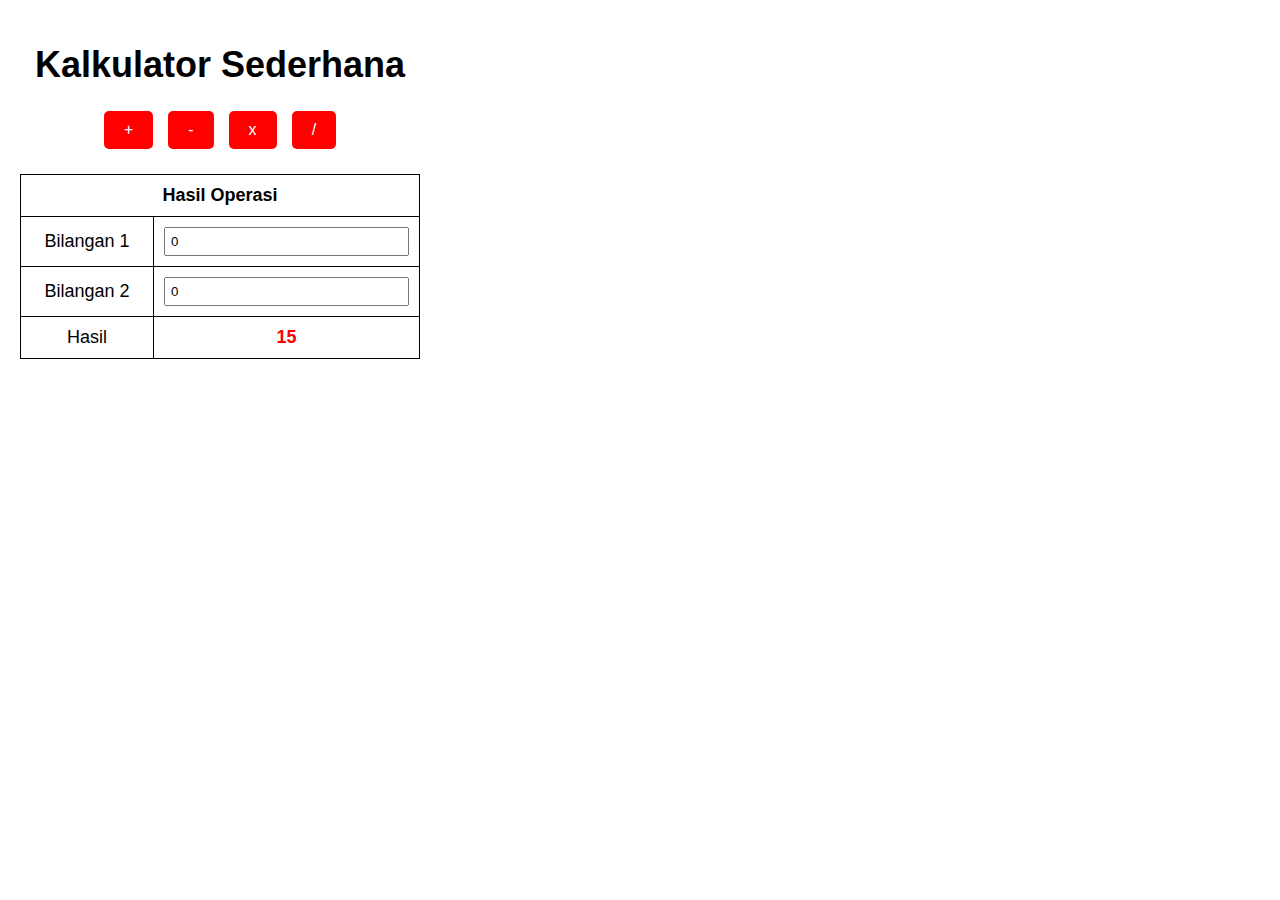
<file: PPW10/index.html>
<!DOCTYPE html>
<html lang="id">
    <head>
        <meta charset="UTF-8" />
        <meta name="viewport" content="width=device-width, initial-scale=1.0"/>
        <title>Kalkulator JavaScript</title>
        <style>
            body {
                font-family: Arial, sans-serif;
                font-size: 18px;
                margin: 0;
                padding: 0;
                display: flex;
            }
            .container {
                text-align: center;
                background-color: white;
                padding: 20px;
                border-radius: 10px;
                width: 400px;
            }
            h1 {
                color: black;
                margin-bottom: 20px;
            }
            button {
                padding: 10px 20px;
                margin: 5px;
                font-size: 16px;
                cursor: pointer;
                background-color: red;
                color: white;
                border: none;
                border-radius: 5px;
            }
            table {
                width: 100%;
                border-collapse: collapse;
                margin-top: 20px;
            }
            th, td {
                border: 1px solid black;
                padding: 10px;
                text-align: center;
            }
            th {
                background-color: white;
            }
            input[type="number"] {
                width: 100%;
                padding: 5px;
                box-sizing: border-box;
            }
            #hasil {
                font-weight: bold;
                color: red;
            }
        </style>
    </head>
    <body>
        <div class="container">
            <h1>Kalkulator Sederhana</h1>
            
            <!-- Tombol Operator -->
            <div class="buttons">
                <button onclick="tambah()">+</button>
                <button onclick="kurang()">-</button>
                <button onclick="kali()">x</button>
                <button onclick="bagi()">/</button>
            </div>
            
            <!-- Tabel Hasil -->
            <table id="hasilTable">
                <thead>
                    <tr>
                        <th colspan="2" id="operasiHeader">Hasil Operasi</th>
                    </tr>
                </thead>
                <tbody>
                    <tr>
                        <td>Bilangan 1</td>
                        <td><input type="number" id="bilangan1" value="0"></td>
        </tr>
        <tr>
            <td>Bilangan 2</td>
            <td><input type="number" id="bilangan2" value="0"></td>
            </tr>
            <tr>
                <td>Hasil</td>
                <td id="hasil">15</td>
            </tr>
        </tbody>
    </table>
    </div>
    <script src="scripts.js"></script>
    </body>
</html>
</file>
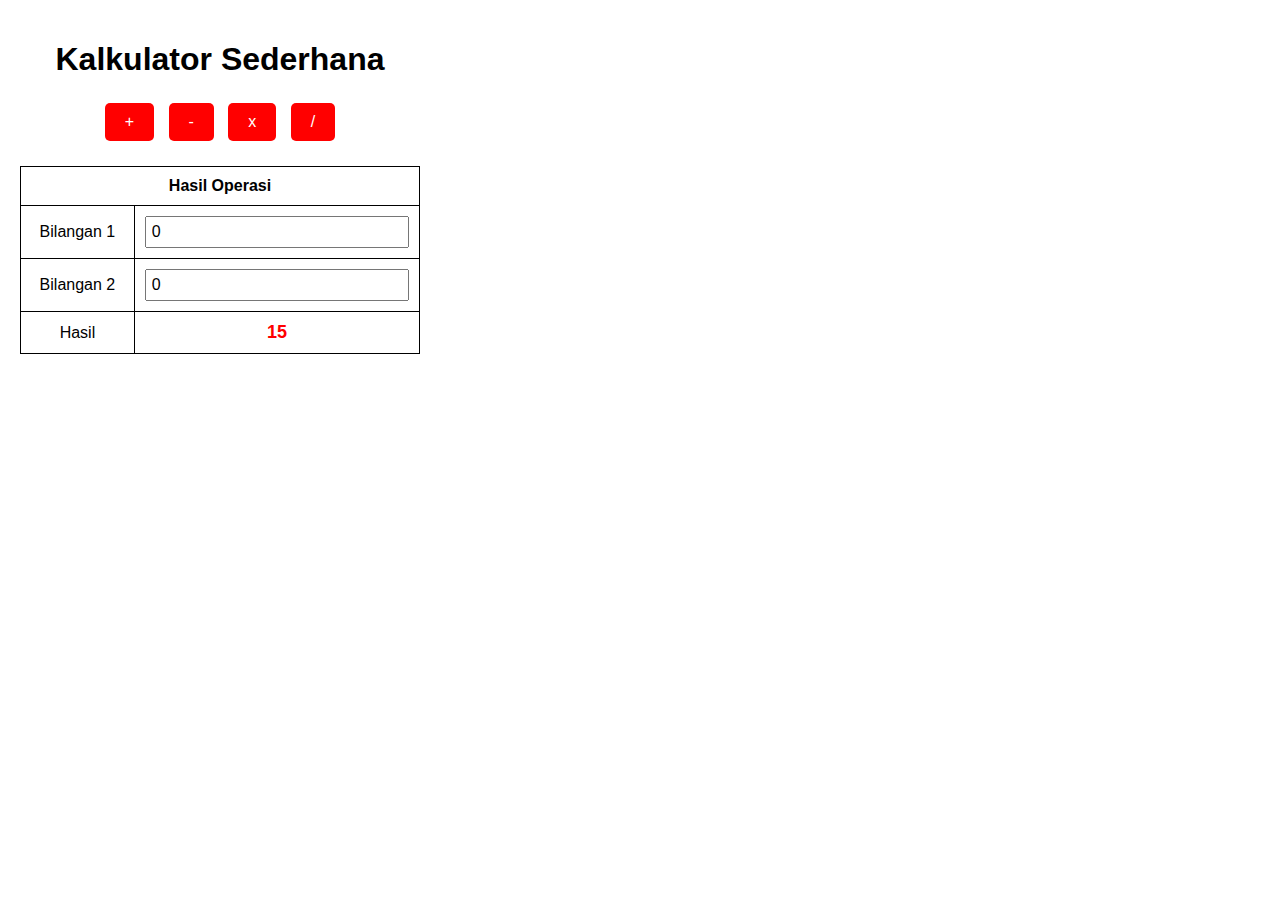
<file: PPW11/index.html>
<!DOCTYPE html>
<html lang="id">
    <head>
        <meta charset="UTF-8" />
        <meta name="viewport" content="width=device-width, initial-scale=1.0"/>
        <title>Kalkulator JavaScript</title>
        <style>
            body {
                font-family: Arial, sans-serif;
                margin: 0;
                padding: 0;
                display: flex;
                height: 100vh;
            }
            .container {
                text-align: center;
                background-color: white;
                padding: 20px;
                border-radius: 10px;
                width: 400px;
            }
            h1 {
                color: black;
                margin-bottom: 20px;
            }
            button {
                padding: 10px 20px;
                margin: 5px;
                font-size: 16px;
                cursor: pointer;
                background-color: red;
                color: white;
                border: none;
                border-radius: 5px;
                transition: background-color 0.2s;
            }
            button:hover {
                background-color: red;
            }
            table {
                width: 100%;
                border-collapse: collapse;
                margin-top: 20px;
            }
            th, td {
                border: 1px solid black;
                padding: 10px;
                text-align: center;
            }
            th {
                background-color: white;
            }
            input[type="number"] {
                width: 100%;
                padding: 5px;
                font-size: 16px;
                box-sizing: border-box;
            }
            #hasil {
                font-weight: bold;
                font-size: 18px;
                color: red;
            }
        </style>
    </head>
    <body>
        <div class="container">
            <h1>Kalkulator Sederhana</h1>
            
            <!-- Tombol Operator -->
            <div class="buttons">
                <button onclick="tambah()">+</button>
                <button onclick="kurang()">-</button>
                <button onclick="kali()">x</button>
                <button onclick="bagi()">/</button>
            </div>
            
            <!-- Tabel Hasil -->
            <table id="hasilTable">
                <thead>
                    <tr>
                        <th colspan="2" id="operasiHeader">Hasil Operasi</th>
                    </tr>
                </thead>
                <tbody>
                    <tr>
                        <td>Bilangan 1</td>
                        <td><input type="number" id="bilangan1" value="0"></td>
        </tr>
        <tr>
            <td>Bilangan 2</td>
            <td><input type="number" id="bilangan2" value="0"></td>
            </tr>
            <tr>
                <td>Hasil</td>
                <td id="hasil">15</td>
            </tr>
        </tbody>
    </table>
    </div>
    <script src="scripts.js"></script>
    </body>
</html>
</file>
